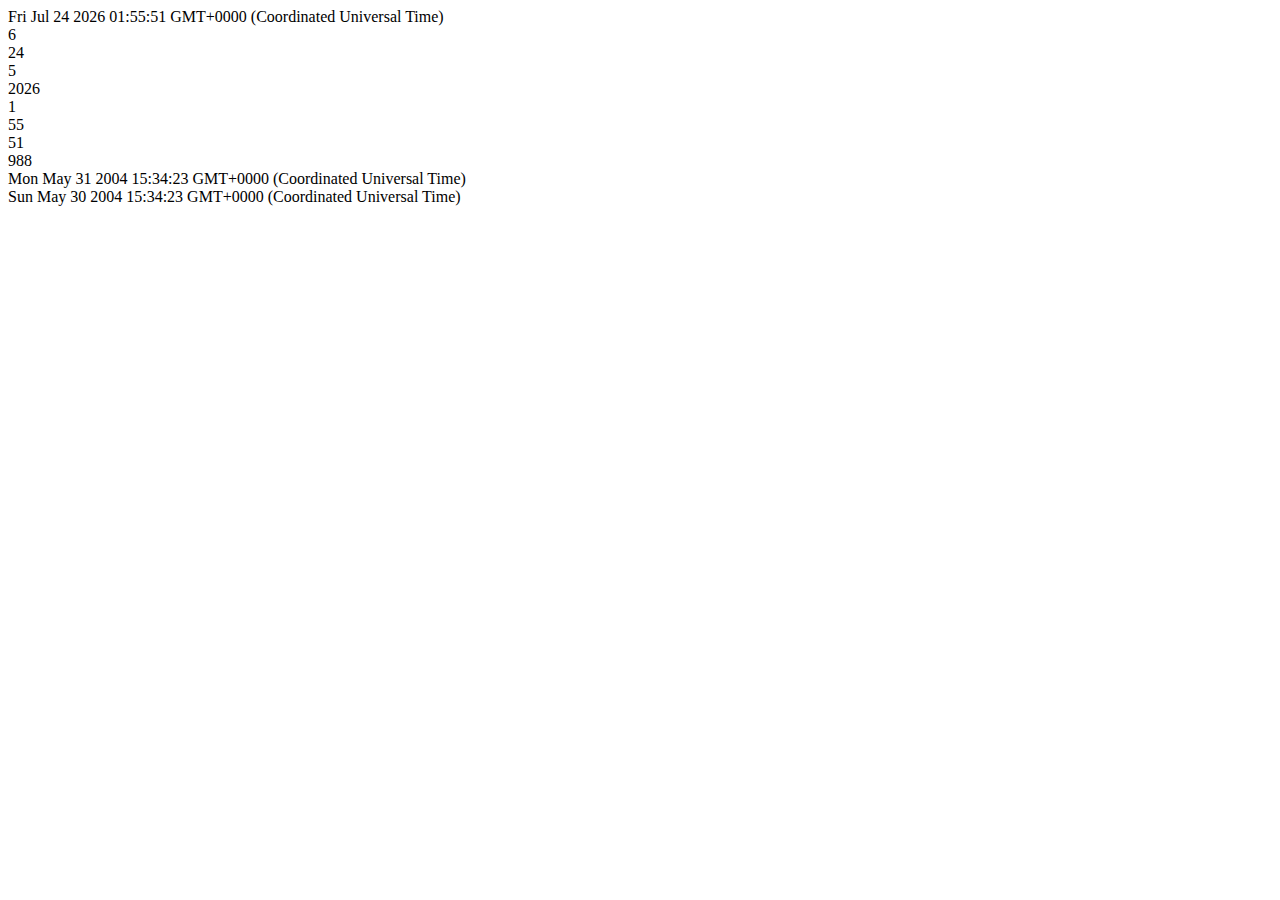
<file: dateObject.html>
<html>
  <head> </head>
  <body>
    <script>
      var d = new Date();
      document.write(d + "<br>");
      var d1 = d.getMonth();
      document.write(d1 + "<br>");
      var d2 = d.getDate();
      document.write(d2 + "<br>");
      var d3 = d.getDay();
      document.write(d3 + "<br>");
      var d4 = d.getFullYear();
      document.write(d4 + "<br>");
      var d5 = d.getHours();
      document.write(d5 + "<br>");
      var d6 = d.getMinutes();
      document.write(d6 + "<br>");
      var d7 = d.getSeconds();
      document.write(d7 + "<br>");
      var d8 = d.getMilliseconds();
      document.write(d8 + "<br>");
      var dd = new Date(2004, 4, 31, 15, 34, 23, 288);
      document.write(dd + "<br>");
      dd.setDate(30);
      document.write(dd);
    </script>
  </body>
</html>
</file>
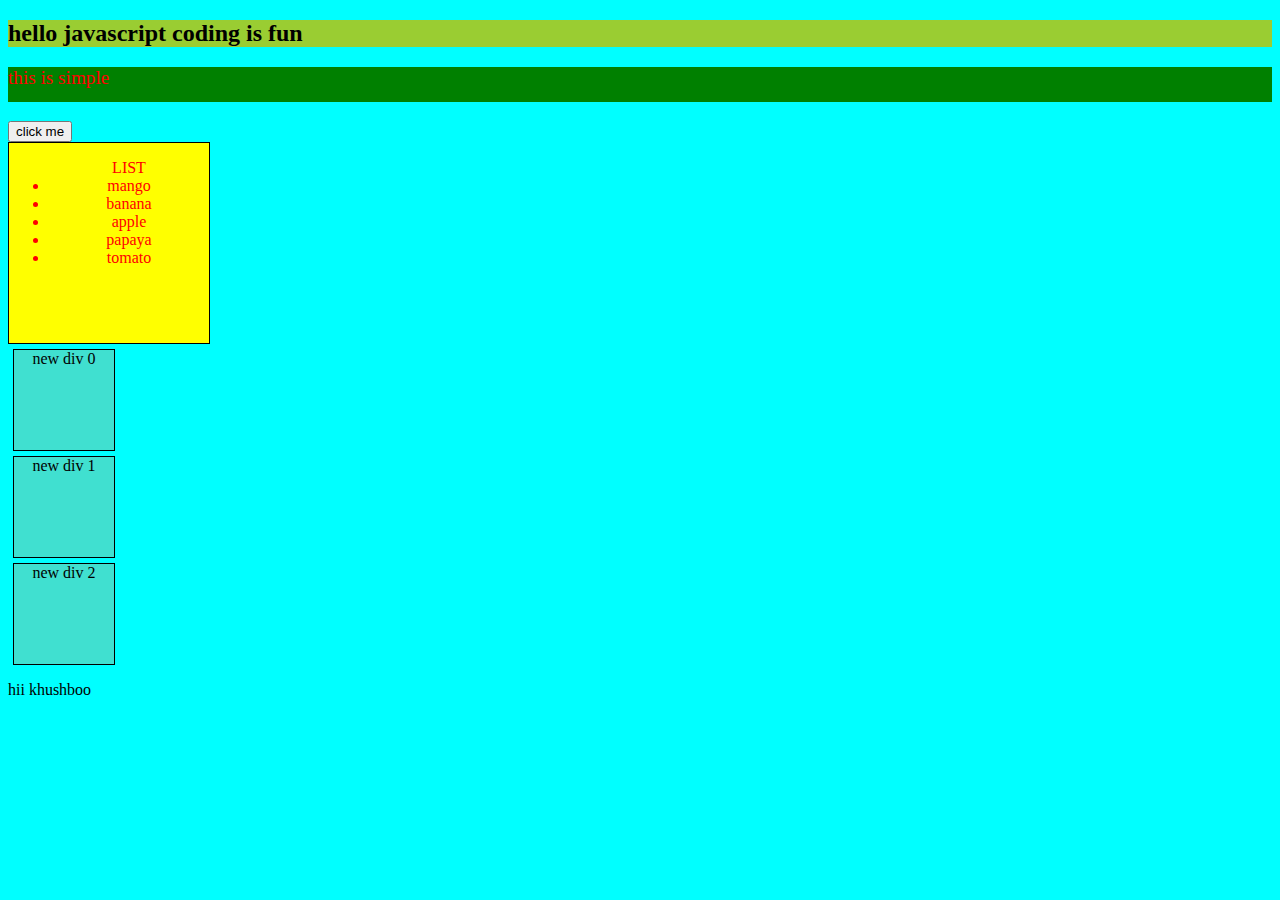
<file: dom.html>
<!DOCTYPE html>

<html>
  <head>
    <meta charset="utf-8" />
    <meta http-equiv="X-UA-Compatible" content="IE=edge" />
    <title>dom</title>
    <meta name="description" content="" />
    <meta name="viewport" content="width=device-width, initial-scale=1" />
    <link rel="stylesheet" href="dom.css" />
  </head>
  <body>
    <h2>hello javascript</h2>

    <p class="para">this is simple</p>
    <div id="box" name="jsdiv">
      <ul>
        LIST
        <li>mango</li>
        <li>banana</li>
        <li>apple</li>
        <li>papaya</li>
        <li>tomato</li>
      </ul>
    </div>

    <div class="myclass">first</div>
    <div class="myclass">second</div>
    <div class="myclass">third</div>
    <p class="content">hii khushboo</p>
    <script src="dom.js"></script>
  </body>
</html>
</file>
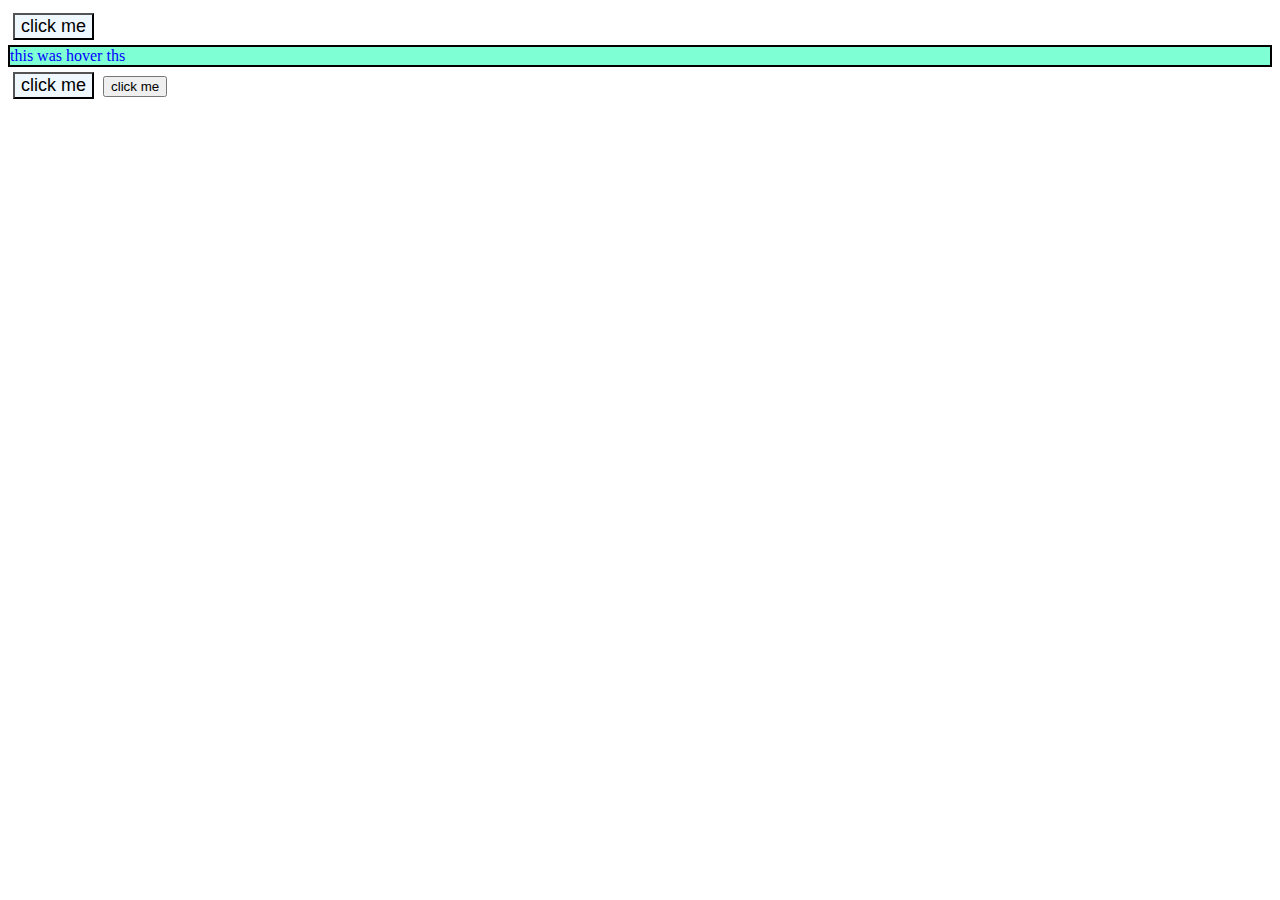
<file: event.html>
<!DOCTYPE html>

<html>
  <head>
    <meta charset="utf-8" />
    <meta http-equiv="X-UA-Compatible" content="IE=edge" />
    <title>event</title>
    <meta name="description" content="" />
    <meta name="viewport" content="width=device-width, initial-scale=1" />
    <link rel="stylesheet" href="event.css" />
  </head>
  <body>
    <!-- this is inline event handing

     <button onclick="console.log('button was clicked');alert('hii')">
      click me
    </button>

    <button ondblclick="console.log('button was clicked 2x');">click me</button>
    <div onmouseover="console.log('inside div')">this was hover ths</div>
-->

    <button id="btn1">click me</button>
    <div>this was hover ths</div>
    <button id="btn2">click me</button>

    <button id="btn3">click me</button>

    <script src="event.js"></script>
  </body>
</html>
</file>
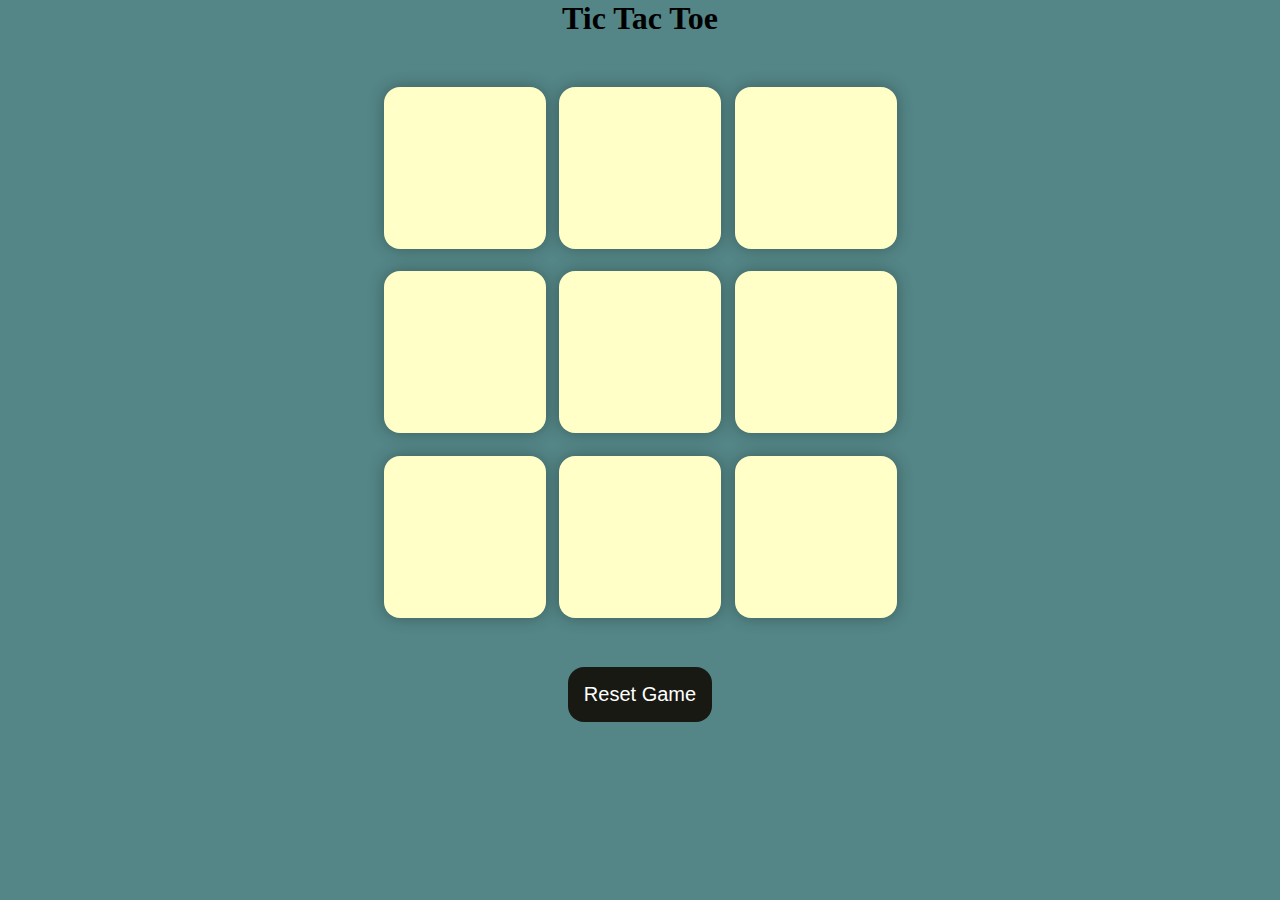
<file: tic.html>
<!DOCTYPE html>
<html lang="en">
  <head>
    <meta charset="UTF-8" />
    <meta name="viewport" content="width=device-width, initial-scale=1.0" />
    <title>Tic-Tac-Toe Game</title>
    <link rel="stylesheet" href="tic.css" />
  </head>
  <body>
    <div class="msg-container hide">
      <p id="msg">Winner</p>
      <button id="new-btn">New Game</button>
    </div>
    <main>
      <h1>Tic Tac Toe</h1>
      <div class="container">
        <div class="game">
          <button class="box"></button>
          <button class="box"></button>
          <button class="box"></button>
          <button class="box"></button>
          <button class="box"></button>
          <button class="box"></button>
          <button class="box"></button>
          <button class="box"></button>
          <button class="box"></button>
        </div>
      </div>
      <button id="reset-btn">Reset Game</button>
    </main>
    <script src="tic.js"></script>
  </body>
</html>
</file>
<file: dom.css>
h2{
 background-color: yellowgreen;

}
body{
    background-color: aqua;
}
.myclass {
    height: 100px;
    width: 100px;
    text-align: center;
    background-color: turquoise;
    border: 1px solid black;
    margin: 5px;
    

}
#box{
    height: 200px; 
    width: 200px;
    background-color: turquoise;
    color: whitesmoke;
    border: 1px solid black;
    text-align: center;
}
.para{
    color: red;
    background-color: blue;
    height: 35px;
    font-size: larger;


}
.newcontent{
    background-color:green;
    
}
</file>
<file: event.css>
div{
      
    background-color: aquamarine;
    color: blue;
    border: 2px solid black;

     
}
#btn1{
    background-color: aliceblue;
    font-size: large;
    margin: 5px;
    color:black;
}
#btn2{
    background-color: aliceblue;
    font-size: large;
    margin: 5px;
    color:black;
}
.dark {
   background-color: black;
   color: white;
}

.light {
    background-color: white;
    color: black;
 }
</file>
<file: tic.css>
* {
    margin: 0;
    padding: 0;
  }
  
  body {
    background-color: #548687;
    text-align: center;
  }
  
  .container {
    height: 70vh;
    display: flex;
  
    justify-content: center;
    align-items: center;
  }
  
  .game {
    height: 60vmin;
    width: 60vmin;
    display: flex;
    flex-wrap: wrap;
    justify-content: center;
    align-items: center;
    gap: 1.5vmin;
  }
  
  .box {
    height: 18vmin;
    width: 18vmin;
    border-radius: 1rem;
    border: none;
    box-shadow: 0 0 1rem rgba(0, 0, 0, 0.3);
    font-size: 8vmin;
    color: #b0413e;
    background-color: #ffffc7;
  }
  
  #reset-btn {
    padding: 1rem;
    font-size: 1.25rem;
    background-color: #191913;
    color: #fff;
    border-radius: 1rem;
    border: none;
  }
  
  #new-btn {
    padding: 1rem;
    font-size: 1.25rem;
    background-color: #191913;
    color: #fff;
    border-radius: 1rem;
    border: none;
  }
  
  #msg {
    color: #ffffc7;
    font-size: 5vmin;
  }
  
  .msg-container {
    height: 100vmin;
    display: flex;
    justify-content: center;
    align-items: center;
    flex-direction: column;
    gap: 4rem;
  }
  
  .hide {
    display: none;
  }
</file>
